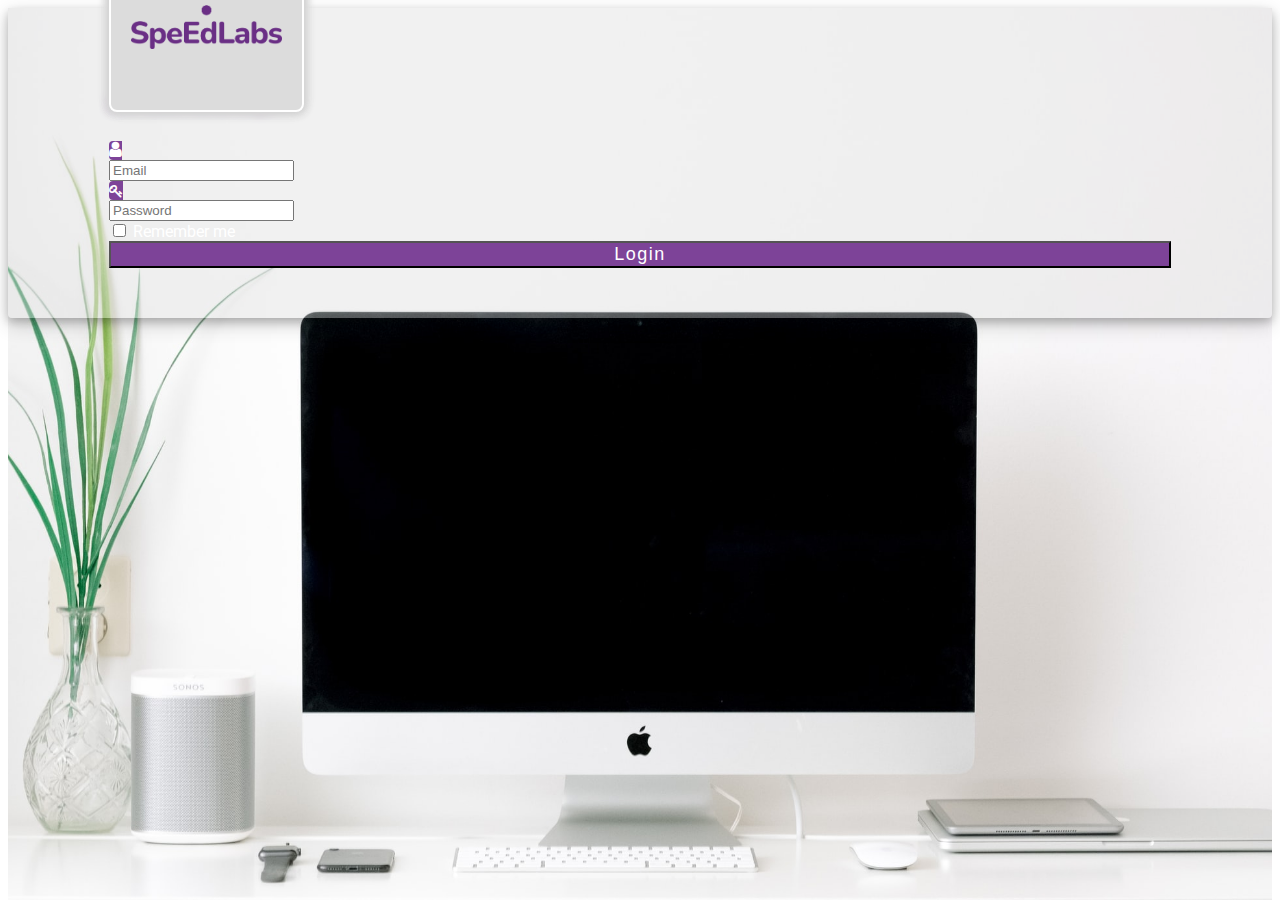
<file: index.html>
<!DOCTYPE html>
<html lang="en">

<head>
    <meta charset="UTF-8">
    <meta http-equiv="X-UA-Compatible" content="IE=edge">
    <meta name="viewport" content="width=device-width, initial-scale=1.0">
    <title>Document</title>
    <!-- Font Awesome CSS CDN -->
    <link rel="stylesheet" href="https://cdnjs.cloudflare.com/ajax/libs/font-awesome/4.7.0/css/font-awesome.min.css"
        integrity="sha512-SfTiTlX6kk+qitfevl/7LibUOeJWlt9rbyDn92a1DqWOw9vWG2MFoays0sgObmWazO5BQPiFucnnEAjpAB+/Sw=="
        crossorigin="anonymous" referrerpolicy="no-referrer" />
    <!-- Bootstrap CSS -->
    <link rel="stylesheet" href="https://stackpath.bootstrapcdn.com/bootstrap/4.1.3/css/bootstrap.min.css"
        integrity="sha384-MCw98/SFnGE8fJT3GXwEOngsV7Zt27NXFoaoApmYm81iuXoPkFOJwJ8ERdknLPMO" crossorigin="anonymous">
    <!--  -->
    <link rel="preconnect" href="https://fonts.googleapis.com">
    <link rel="preconnect" href="https://fonts.gstatic.com" crossorigin>
    <link href="https://fonts.googleapis.com/css2?family=Poppins:wght@300;400&family=Roboto:wght@300;400&display=swap"
        rel="stylesheet">
    <link rel="stylesheet" href="style.css">
</head>

<body>
    <main class="container-fluid" id="wrapContent">
        <div class="d-flex justify-content-center h-100">
            <div class="card m-auto user_card">
                <div class="d-flex justify-content-center">
                    <div class="d-flex justify-content-center align-items-center brand_logo_container">
                        <img src="/image/speedlabs-logo.png" class="brand_logo" alt="Logo">
                    </div>
                    <h4 class="text-center" id="form-head">Live Class Admin Login</h4>
                </div>
                <div class="d-flex justify-content-center form_container">
                    <form>
                        <div class="input-group mb-3">
                            <div class="input-group-append">
                                <span class="input-group-text">
                                    <i class="fa fa-user fs-18" aria-hidden="true"></i>
                                </span>
                            </div>
                            <input type="email" name="email" class="form-control focus-no-design" id="emailInp"
                                placeholder="Email"></input>
                        </div>
                        <div class="input-group mb-2">
                            <div class="input-group-append">
                                <span class="input-group-text">
                                    <i class="fa fa-key fs-14" aria-hidden="true"></i>
                                </span>
                            </div>
                            <input type="password" name="" class="form-control focus-no-design" placeholder="Password">
                        </div>
                        <div class="form-group">
                            <div class="custom-control custom-checkbox my-3">
                                <input type="checkbox" class="custom-control-input" id="customControlInline">
                                <label class="custom-control-label" for="customControlInline">Remember me</label>
                            </div>
                        </div>
                        <div class="d-flex justify-content-center mt-3 px-5">
                            <button type="submit" name="button" class="btn login_btn">Login</button>
                        </div>
                    </form>
                </div>
            </div>
        </div>
    </main>
    <!-- Bootstrap CDNs -->
    <script src="https://code.jquery.com/jquery-3.3.1.slim.min.js"
        integrity="sha384-q8i/X+965DzO0rT7abK41JStQIAqVgRVzpbzo5smXKp4YfRvH+8abtTE1Pi6jizo"
        crossorigin="anonymous"></script>
    <script src="https://cdnjs.cloudflare.com/ajax/libs/popper.js/1.14.3/umd/popper.min.js"
        integrity="sha384-ZMP7rVo3mIykV+2+9J3UJ46jBk0WLaUAdn689aCwoqbBJiSnjAK/l8WvCWPIPm49"
        crossorigin="anonymous"></script>
    <script src="https://stackpath.bootstrapcdn.com/bootstrap/4.1.3/js/bootstrap.min.js"
        integrity="sha384-ChfqqxuZUCnJSK3+MXmPNIyE6ZbWh2IMqE241rYiqJxyMiZ6OW/JmZQ5stwEULTy"
        crossorigin="anonymous"></script>
    <!-- Bootstrap CDNs End -->
</body>

</html>
</file>
<file: style.css>
body {
	font-family: "Roboto", sans-serif;
}
#wrapContent {
	height: 100vh;
	width: 100%;
	background: #ffffff url("/image/workspace.jpg") no-repeat center fixed;
	/* background-size: contain; */
	background-size: cover;
	/* background-position-x: left; */
	/* background-image: url("/image/workspace.jpg"); */
}
.user_card {
	padding: 4% 8%;
	background: rgba(220, 220, 220, 0.377);
	box-shadow: 0 4px 8px 0 rgba(0, 0, 0, 0.2), 0 6px 20px 0 rgba(0, 0, 0, 0.19);
	-webkit-box-shadow: 0 4px 8px 0 rgba(0, 0, 0, 0.2),
		0 6px 20px 0 rgba(0, 0, 0, 0.19);
	-moz-box-shadow: 0 4px 8px 0 rgba(0, 0, 0, 0.2),
		0 6px 20px 0 rgba(0, 0, 0, 0.19);
	border-radius: 4px;
}
.brand_logo_container {
	position: absolute;
	height: 16vh;
	top: -8vh;
	padding: 2vh 20px;
	/* border-radius: 50%; */
	border-radius: 8px;
	/* background: #60a3bc; */
	text-align: center;
	overflow: hidden;
	/* overflow: auto; */
	background-color: gainsboro;
	box-shadow: 0 0 4px lightgrey, 0 0 8px lightgrey, 0 0 8px gainsboro,
		0 0 11px gainsboro, 0 0 12px gainsboro, 0 0 13px gainsboro;
	border: 2px solid white;
}
.brand_logo {
	height: 70%;
}
#form-head {
	margin-top: 4vh;
	margin-bottom: 3vh;
	color: whitesmoke;
	text-shadow: 0 0 10px rgba(125, 67, 152, 1);
}
.fs-14 {
	font-size: 14px;
}
.fs-18 {
	font-size: 18px;
}
.login_btn {
	width: 100%;
	background: rgba(125, 67, 152, 1);
	color: white;
	font-size: large;
	letter-spacing: 1.5px;
}
.login_btn:focus {
	box-shadow: none !important;
	outline: 0px !important;
}
.input-group-text {
	background: rgba(125, 67, 152, 1) !important;
	color: white !important;
	border: 0 !important;
	border-radius: 0.25rem 0 0 0.25rem !important;
}
.focus-no-design:focus {
	box-shadow: none !important;
	outline: none !important;
}
.custom-control-label {
	color: white;
	cursor: pointer;
}
.custom-checkbox,
.custom-control-input {
	border: none !important;
	box-shadow: none !important;
	outline: none !important;
}
.custom-checkbox .custom-control-input:checked ~ .custom-control-label::before {
	background-color: rgba(125, 67, 152, 1) !important;
}
@media only screen and (max-width: 768px) {
	#form-head {
		margin-top: 6vh;
	}
}
</file>
